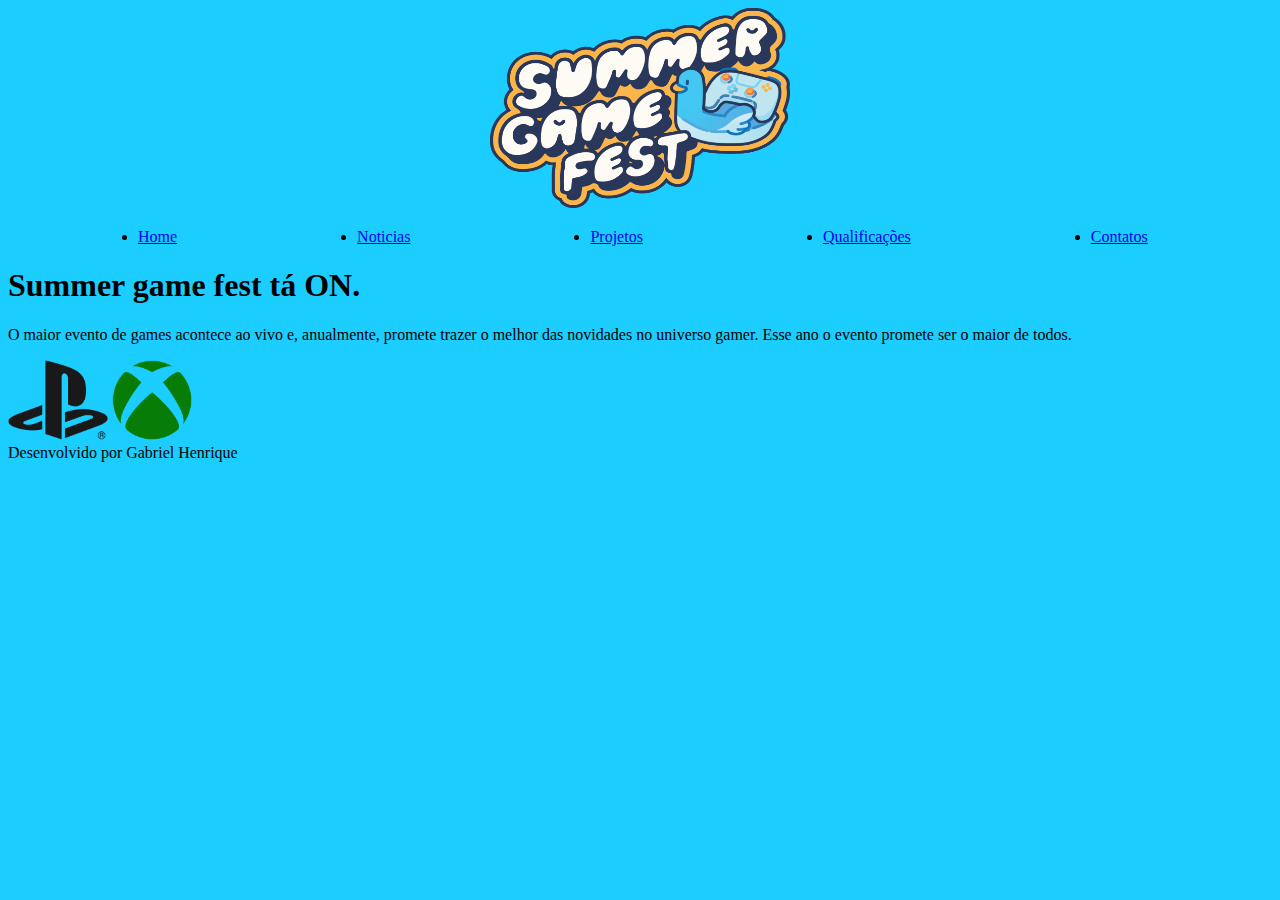
<file: index.html>
<!DOCTYPE html>
<html lang="pt-br">
<head>
    <meta charset="UTF-8">
    <meta name="viewport" content="width=device-width, initial-scale=1.0">
    <title>Document</title>
    <link rel="stylesheet" href="CSS/CSS.css">
</head>
<body class="principal">
    <div>
        <header>
            <center><img src="Imagens/polygon_logo.webp" width="300" height="200"></center>
        </header>
        <nav>
            <ul class="lista">
                <li class="menu"><a href="index.html">Home</a></li>
                <li class="menu"><a href="noticias.html">Noticias</a></li>
                <li class="menu"><a href="projetos.html">Projetos</a></li>
                <li class="menu"><a href="qualificações.html">Qualificações</a></li>
                <li class="menu"><a href="contatos.html">Contatos</a></li>
            </ul>
        </nav>
        <section>
            <h1>Summer game fest tá ON.</h1>
            <p>
               O maior evento de games acontece ao vivo e, anualmente, promete trazer o melhor das novidades no universo gamer. Esse ano o evento promete ser o maior de todos.
            </p>
            <img src="Imagens/Playstation_logo_colour.svg.png" width="100" height="80"> <img src="Imagens/Xbox_one_logo.svg.png" width="80" height="80">
        </section>
        <aside>

        </aside>
        <footer>Desenvolvido por Gabriel Henrique</footer>
    </div>
</body>
</html>
</file>
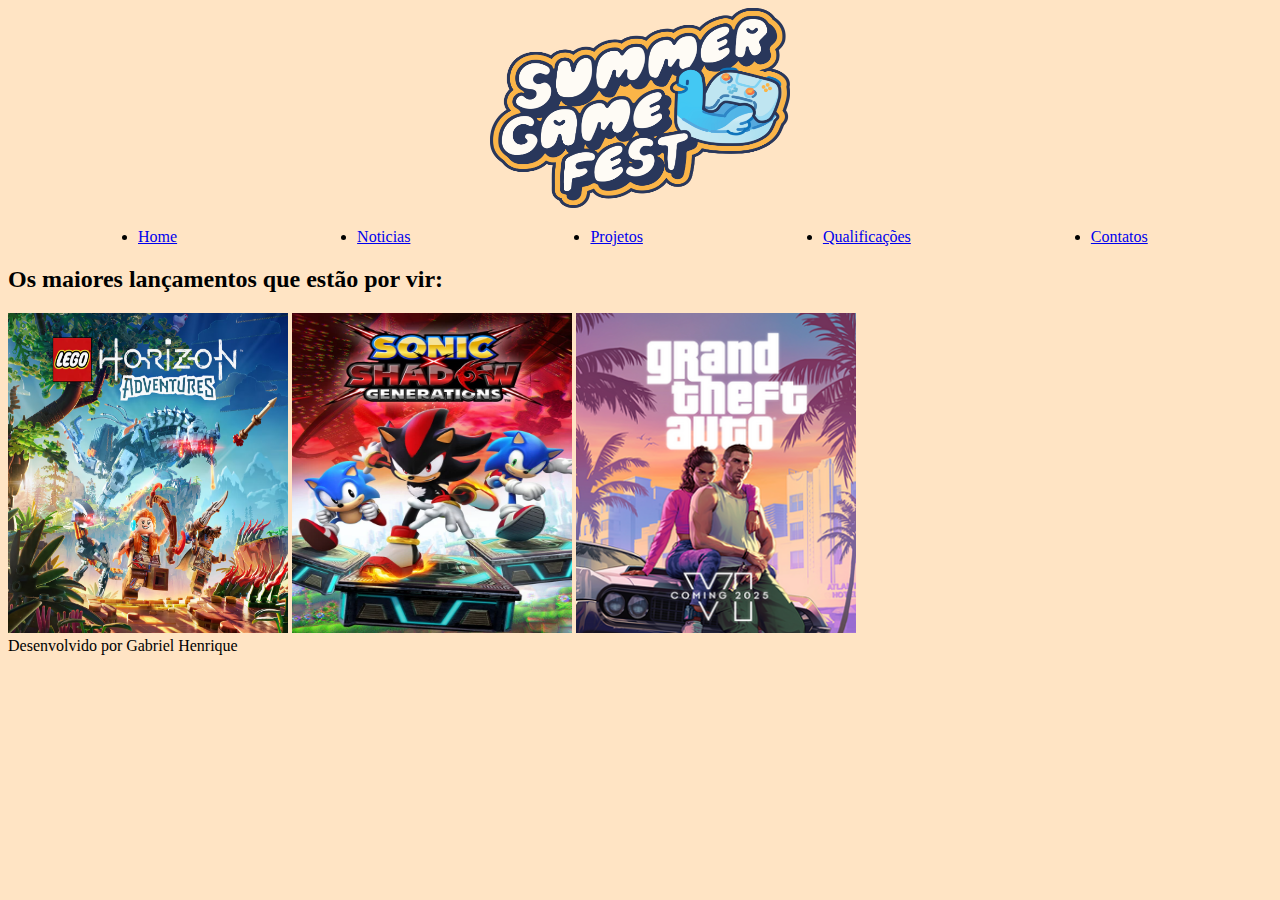
<file: projetos.html>
<!DOCTYPE html>
<html lang="pt-br">
<head>
    <meta charset="UTF-8">
    <meta name="viewport" content="width=device-width, initial-scale=1.0">
    <title>Document</title>
    <link rel="stylesheet" href="CSS/CSS.css">
</head>
<body class="projetos">
    <div>
        <header>
            <center><img src="Imagens/polygon_logo.webp" width="300" height="200"></center>
        </header>
        <nav>
            <ul class="lista">
                <li class="menu"><a href="index.html">Home</a></li>
                <li class="menu"><a href="noticias.html">Noticias</a></li>
                <li class="menu"><a href="projetos.html">Projetos</a></li>
                <li class="menu"><a href="qualificações.html">Qualificações</a></li>
                <li class="menu"><a href="contatos.html">Contatos</a></li>
            </ul>
        </nav>
        <section>
            <h2>Os maiores lançamentos que estão por vir:</h2>
            <img src="Imagens/Lego horizon.avif" width="280" height="320"> <img src="Imagens/SXSG_Steam_cover.webp" width="280" height="320"> <img src="Imagens/Grand_Theft_Auto_VI.png" width="280" height="320">
        </section>
        <aside>

        </aside>
        <footer>Desenvolvido por Gabriel Henrique</footer>
    </div>
</body>
</html>
</file>
<file: CSS/CSS.css>
.principal {
    background-color: rgba(0, 200, 255, 0.895);
}

.lista {
    display: flex;
}

.menu {
    margin-left: 90px;
    margin-right: 90px;
}

.noticias {
    background-color: rgb(179, 229, 250);
}

.projetos {
    background-color: bisque;
}

.qualificacoes {
    background-color: lawngreen;
}

.contatos {
    background-color: lightcoral;
}
</file>
